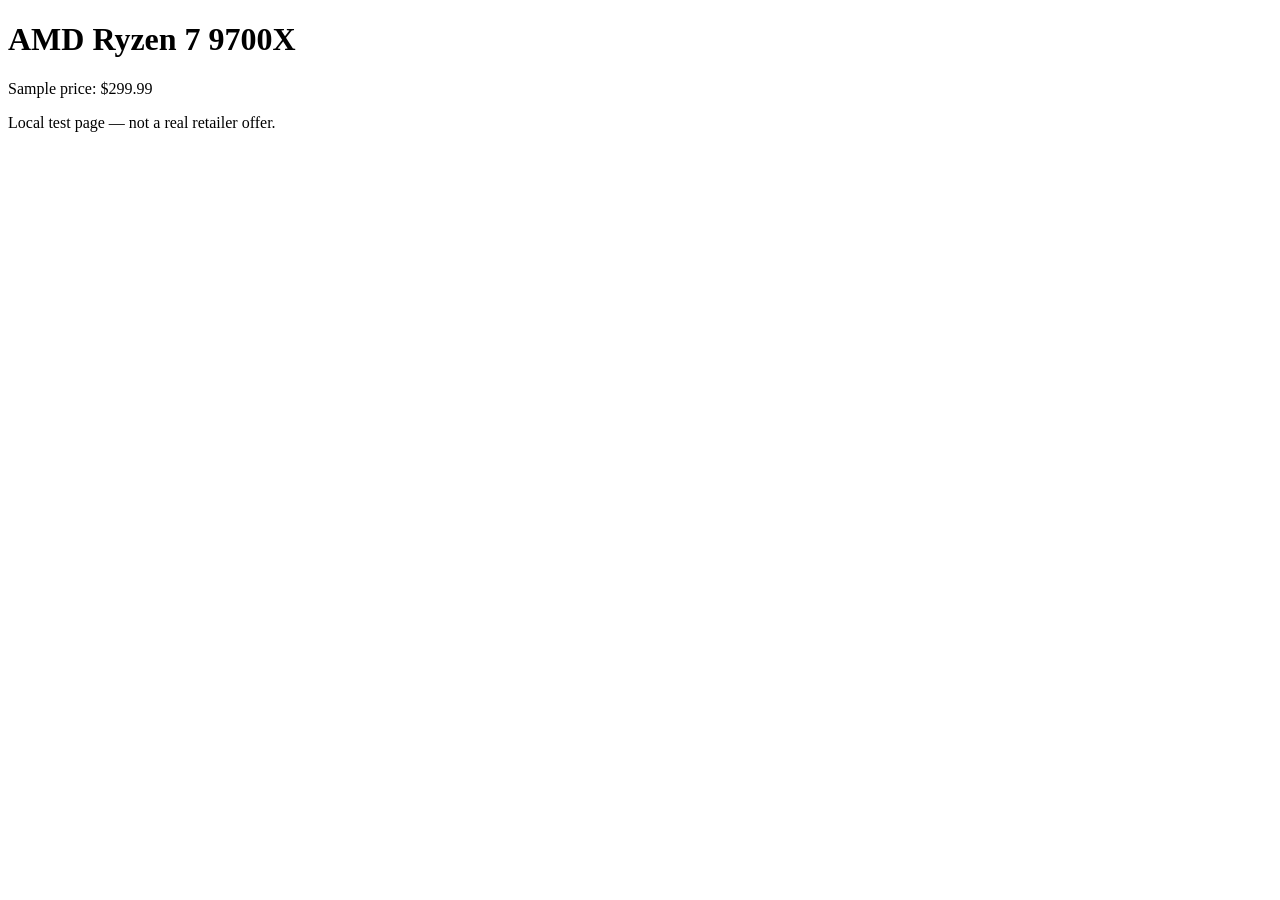
<file: sample_product.html>
<!DOCTYPE html>
<html lang="en">

<head>
    <meta charset="UTF-8">
    <title>Price Scout AI Test Product</title>

    <script type="application/ld+json">
    {
        "@context": "https://schema.org",
        "@type": "Product",
        "name": "AMD Ryzen 7 9700X",
        "sku": "100-100001404WOF",
        "offers": {
            "@type": "Offer",
            "price": "299.99",
            "priceCurrency": "USD",
            "availability": "https://schema.org/InStock"
        }
    }
    </script>
</head>

<body>
    <h1>AMD Ryzen 7 9700X</h1>
    <p>Sample price: $299.99</p>
    <p>Local test page — not a real retailer offer.</p>
</body>

</html>
</file>
